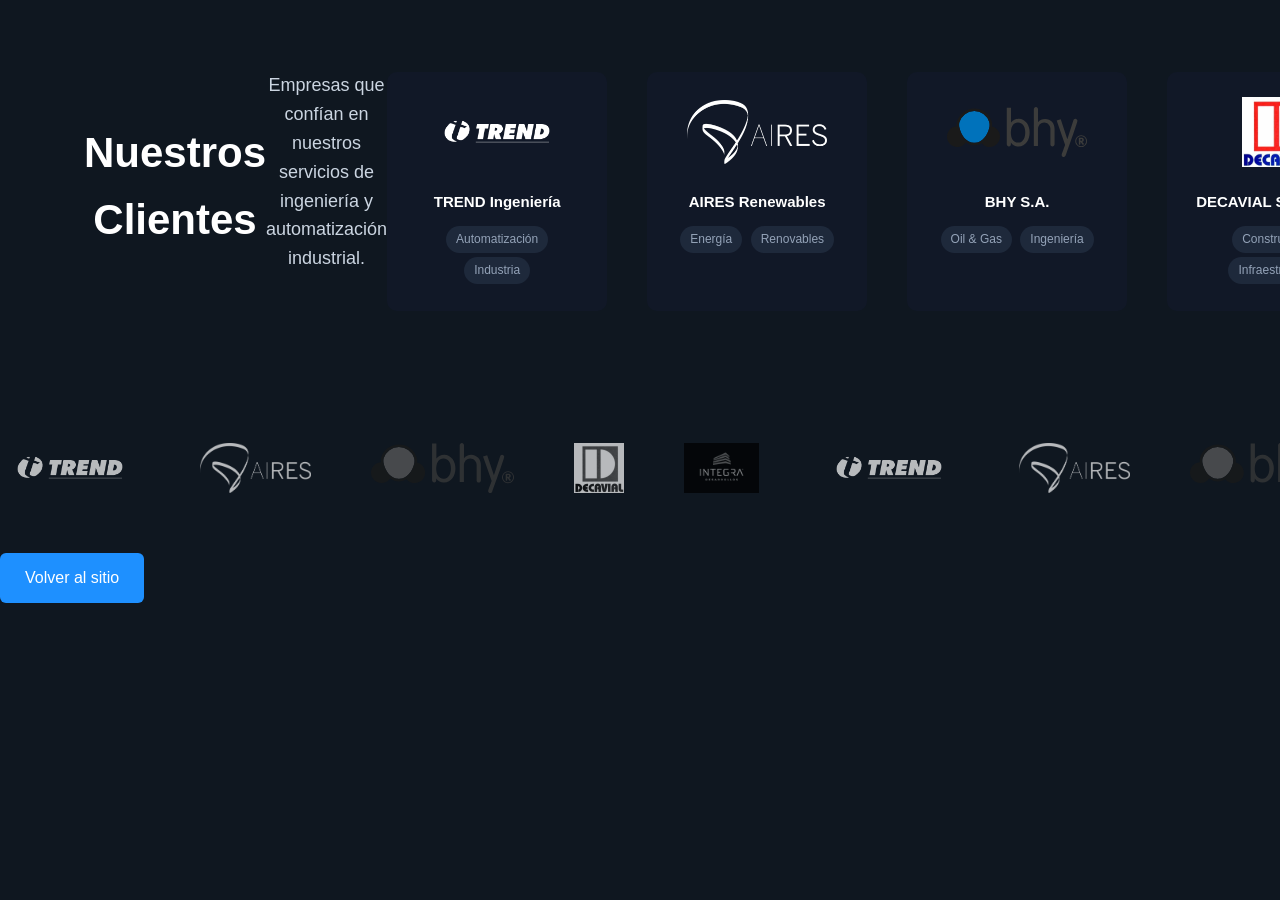
<file: clientes.html>
<!DOCTYPE html>

<html lang="es">

<head>

<meta charset="UTF-8">
<meta name="viewport" content="width=device-width, initial-scale=1.0">

<title>Clientes | Micro & Macro Consultoría</title>

<link rel="stylesheet" href="styles.css">

<style>

body{
margin:0;
background:#0f1720;
color:white;
font-family:Arial, Helvetica, sans-serif;
}

/* CONTENEDOR */

.container{
padding:60px 20px;
text-align:center;
}

h1{
font-size:42px;
margin-bottom:10px;
}

.sub{
max-width:700px;
margin:auto;
font-size:18px;
color:#cbd5e1;
margin-bottom:50px;
}

/* GRID */

.grid{
display:grid;
grid-template-columns:repeat(auto-fit,minmax(220px,1fr));
gap:40px;
max-width:1000px;
margin:auto;
}

.card{
background:#111827;
padding:25px;
border-radius:10px;
transition:0.3s;
opacity:0;
transform:translateY(40px);
}

.card.active{
opacity:1;
transform:translateY(0);
}

.card:hover{
transform:translateY(-6px);
box-shadow:0 10px 25px rgba(0,0,0,0.4);
}

/* IMAGENES */

.card img{
max-width:140px;
height:70px;
object-fit:contain;
margin-bottom:15px;
}

/* TEXTO SIEMPRE VISIBLE */

.card h3{
font-size:15px;
margin-bottom:10px;
color:white;
}

/* BADGES */

.badge{
display:inline-block;
font-size:12px;
padding:4px 10px;
border-radius:20px;
margin:2px;
background:#1e293b;
color:#94a3b8;
}

/* BOTON */

.volver{
display:inline-block;
margin-top:60px;
padding:12px 25px;
background:#1e90ff;
color:white;
text-decoration:none;
border-radius:6px;
}

.volver:hover{
background:#2563eb;
}

/* CARRUSEL */

.slider{
overflow:hidden;
margin-top:60px;
}

.slide-track{
display:flex;
gap:60px;
animation:scroll 25s linear infinite;
}

.slide-track img{
height:50px;
opacity:0.7;
filter:grayscale(100%);
transition:0.3s;
}

.slide-track img:hover{
opacity:1;
filter:none;
}

@keyframes scroll{
0%{transform:translateX(0);}
100%{transform:translateX(-50%);}
}

</style>

</head>

<body>

<div class="container">

<h1>Nuestros Clientes</h1>

<p class="sub">
Empresas que confían en nuestros servicios de ingeniería y automatización industrial.
</p>

<div class="grid">

<!-- CLIENTE 1 -->

<div class="card reveal">
<img src="images/trend.png" onerror="this.style.display='none'">
<h3>TREND Ingeniería</h3>
<div>
<span class="badge">Automatización</span>
<span class="badge">Industria</span>
</div>
</div>

<!-- CLIENTE 2 -->

<div class="card reveal">
<img src="images/aires.png" onerror="this.style.display='none'">
<h3>AIRES Renewables</h3>
<div>
<span class="badge">Energía</span>
<span class="badge">Renovables</span>
</div>
</div>

<!-- CLIENTE 3 -->

<div class="card reveal">
<img src="images/bhy.svg" onerror="this.style.display='none'">
<h3>BHY S.A.</h3>
<div>
<span class="badge">Oil & Gas</span>
<span class="badge">Ingeniería</span>
</div>
</div>

<!-- CLIENTE 4 -->

<div class="card reveal">
<img src="images/decavial.jpg" onerror="this.style.display='none'">
<h3>DECAVIAL S.A.I.C.A.C.</h3>
<div>
<span class="badge">Construcción</span>
<span class="badge">Infraestructura</span>
</div>
</div>

</div>
<!-- CLIENTE 5 -->

<div class="card reveal">
<img src="images/mfg enarcon.jpeg" onerror="this.style.display='none'">
<h3>MFG ENARCON.</h3>
<div>
<span class="badge">Construcción</span>
<span class="badge">Infraestructura</span>
</div>
</div>

</div>

<!-- CARRUSEL -->

<div class="slider">

<div class="slide-track">

<img src="images/trend.png">
<img src="images/aires.png">
<img src="images/bhy.svg">
<img src="images/decavial.jpg">
<img src="images/integradesarrollos.png">

<img src="images/trend.png">
<img src="images/aires.png">
<img src="images/bhy.svg">
<img src="images/decavial.jpg">
<img src="images/integradesarrollos.png">
</div>

</div>

<a href="index.html" class="volver">Volver al sitio</a>

</div>

<script>

function reveal(){

let reveals = document.querySelectorAll(".reveal");

reveals.forEach((el)=>{

let windowHeight = window.innerHeight;
let elementTop = el.getBoundingClientRect().top;
let elementVisible = 120;

if(elementTop < windowHeight - elementVisible){
el.classList.add("active");
}

});

}

// 🔥 se ejecuta al cargar (CLAVE)
window.addEventListener("load", reveal);

// 🔥 se ejecuta al hacer scroll
window.addEventListener("scroll", reveal);

</script>

</body>

</html>
</file>
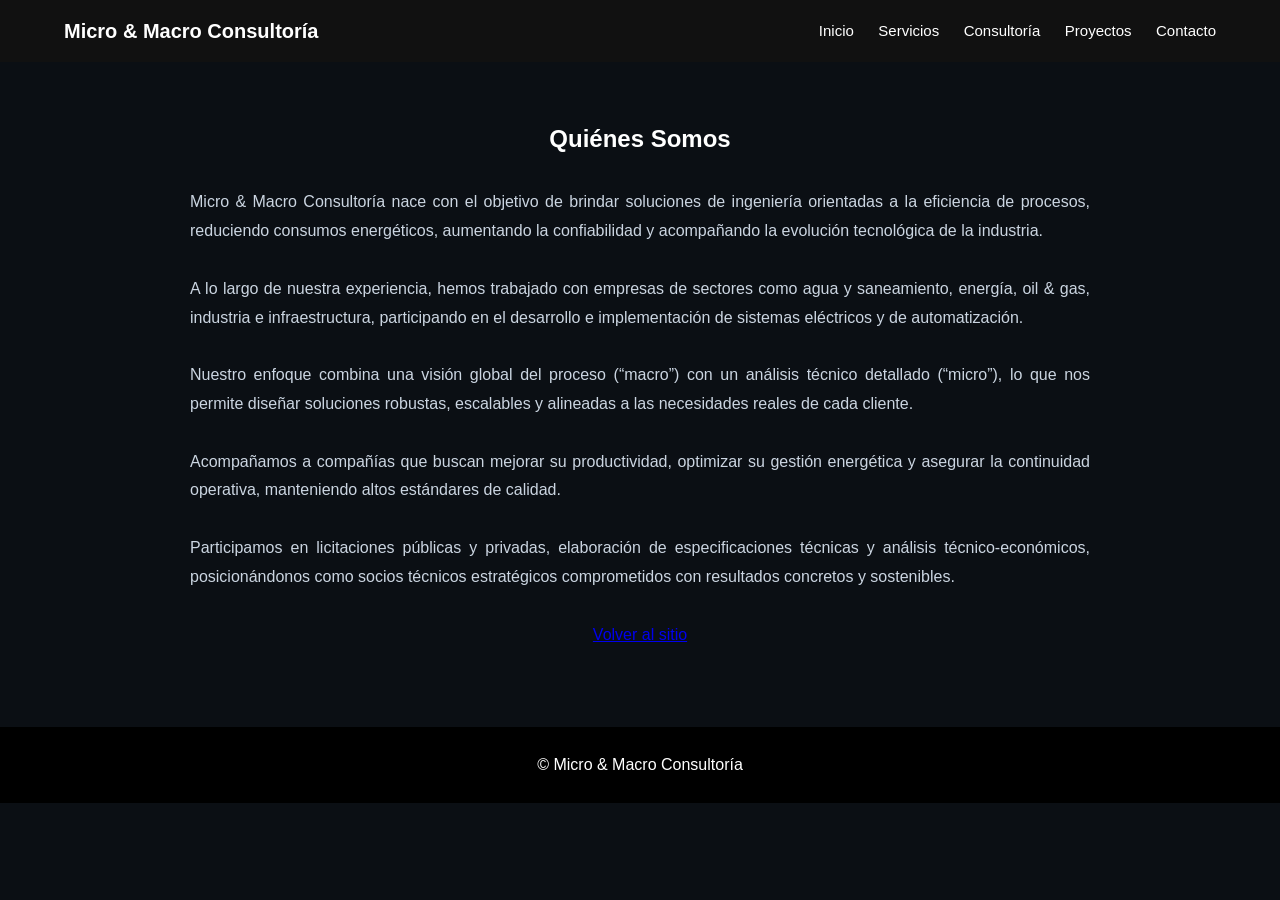
<file: quienessomos.html>
<!DOCTYPE html> <!-- Documento HTML5 -->

<html lang="es"> <!-- Idioma español -->

<head>

<meta charset="UTF-8"> <!-- Soporte de caracteres -->
<meta name="viewport" content="width=device-width, initial-scale=1.0"> <!-- Responsive -->

<title>Quiénes Somos | Micro & Macro Consultoría</title>

<link rel="stylesheet" href="styles.css"> <!-- Usa el MISMO CSS que el index -->

</head>

<body>

<header> <!-- Header igual al index -->
<div class="container">

<div class="logo">Micro & Macro Consultoría</div>

<nav>
<a href="index.html">Inicio</a>
<a href="index.html#servicios">Servicios</a>
<a href="index.html#consultoria">Consultoría</a>
<a href="index.html#proyectos">Proyectos</a>
<a href="index.html#contacto">Contacto</a>
</nav>

</div>
</header>

<!-- SECCIÓN PRINCIPAL -->

<section class="section reveal" style="padding-top:120px;"> <!-- Compensa header fijo -->

<h2>Quiénes Somos</h2>

<p style="
max-width:900px;
margin:30px auto;
text-align:justify;
line-height:1.8;
color:#cbd5e1;
">

Micro & Macro Consultoría nace con el objetivo de brindar soluciones de ingeniería orientadas a la eficiencia de procesos, reduciendo consumos energéticos, aumentando la confiabilidad y acompañando la evolución tecnológica de la industria.

<br><br>

A lo largo de nuestra experiencia, hemos trabajado con empresas de sectores como agua y saneamiento, energía, oil & gas, industria e infraestructura, participando en el desarrollo e implementación de sistemas eléctricos y de automatización.

<br><br>

Nuestro enfoque combina una visión global del proceso (“macro”) con un análisis técnico detallado (“micro”), lo que nos permite diseñar soluciones robustas, escalables y alineadas a las necesidades reales de cada cliente.

<br><br>

Acompañamos a compañías que buscan mejorar su productividad, optimizar su gestión energética y asegurar la continuidad operativa, manteniendo altos estándares de calidad.

<br><br>

Participamos en licitaciones públicas y privadas, elaboración de especificaciones técnicas y análisis técnico-económicos, posicionándonos como socios técnicos estratégicos comprometidos con resultados concretos y sostenibles.

</p>

<!-- BOTÓN VOLVER -->

<a href="index.html" class="volver">Volver al sitio</a>

</section>

<footer>
<p>© Micro & Macro Consultoría</p>
</footer>

<script>
function reveal(){
let reveals=document.querySelectorAll(".reveal");

reveals.forEach((el)=>{
let windowHeight=window.innerHeight;
let elementTop=el.getBoundingClientRect().top;

if(elementTop<windowHeight-120){
el.classList.add("active");
}
});
}

window.addEventListener("load",reveal);
window.addEventListener("scroll",reveal);
</script>

</body>
</html>
</file>
<file: styles.css>
/* =========================
RESET GENERAL
========================= */

*{ /* Aplica a todos los elementos de la página */
  margin:0; /* Elimina márgenes por defecto del navegador */
  padding:0; /* Elimina rellenos internos por defecto */
  box-sizing:border-box; /* Hace que padding y border no agranden el tamaño total */
  font-family:Arial, Helvetica, sans-serif; /* Define la fuente general */
}

body{ /* Cuerpo principal */
  background:#0b0f14; /* Fondo oscuro */
  color:white; /* Texto blanco */
  line-height:1.6; /* Espaciado entre líneas para mejor lectura */
}

/* =========================
CONTENEDOR PRINCIPAL
========================= */

.container{ /* Contenedor reutilizable */
  width:90%; /* Ocupa el 90% del ancho */
  max-width:1200px; /* Máximo ancho permitido */
  margin:auto; /* Centrado horizontal */
  display:flex; /* Usa flexbox */
  justify-content:space-between; /* Separa elementos */
  align-items:center; /* Alinea verticalmente */
}

/* =========================
HEADER
========================= */

header{ /* Encabezado fijo */
  background:#111; /* Fondo oscuro */
  position:fixed; /* Fijo arriba */
  width:100%; /* Ocupa todo el ancho */
  z-index:1000; /* Se superpone a todo */
  padding:15px 0; /* Espaciado vertical */
}

.logo{ /* Texto/logo */
  font-weight:bold; /* Negrita */
  font-size:20px; /* Tamaño */
}

nav a{ /* Links del menú */
  margin-left:20px; /* Separación entre links */
  text-decoration:none; /* Sin subrayado */
  color:white; /* Color blanco */
  font-size:15px; /* Tamaño */
}

/* =========================
HERO (PORTADA)
========================= */

.hero{ /* Sección principal */
  height:90vh; /* Altura del 90% de la pantalla */
  background:url("images/hero-industrial.jpg") center/cover no-repeat; /* Imagen de fondo */
  position:relative; /* Permite overlay */
  display:flex; /* Flexbox */
  align-items:center; /* Centrado vertical */
  justify-content:center; /* Centrado horizontal */
  text-align:center; /* Texto centrado */
}

.overlay{ /* Capa oscura sobre imagen */
  position:absolute; /* Posición absoluta */
  width:100%; /* Ancho completo */
  height:100%; /* Alto completo */
  background:rgba(0,0,0,0.35); /* Oscurece la imagen */
}

.hero-text{ /* Contenedor del texto */
  position:relative; /* Sobre overlay */
  z-index:2; /* Prioridad superior */
  max-width:700px; /* Limita el ancho */
}

.hero-text h1{ /* Título principal */
  font-size:48px; /* Tamaño grande */
  margin-bottom:12px; /* Espacio abajo */
  text-shadow:0px 3px 12px rgba(0,0,0,0.9); /* Sombra */
}

.hero-text p{ /* Subtítulo */
  font-size:22px; /* Tamaño */
  text-shadow:0px 2px 10px rgba(0,0,0,0.9); /* Sombra */
}

/* =========================
SECCIONES GENERALES
========================= */

.section{ /* Secciones */
  padding:80px 20px; /* Espaciado interno */
  max-width:1200px; /* Ancho máximo */
  margin:auto; /* Centrado */
  text-align:center; /* Texto centrado */
}

.section-grey{ /* Secciones claras */
  background:#f3f3f3; /* Fondo gris claro */
  color:#333; /* Texto oscuro */
}

/* =========================
GRID
========================= */

.grid{ /* Sistema de grilla */
  display:grid; /* Activa grid */
  grid-template-columns:repeat(auto-fit,minmax(280px,1fr)); /* Columnas adaptables */
  gap:30px; /* Espacio entre elementos */
  margin-top:40px; /* Separación superior */
}

/* =========================
TARJETAS
========================= */

.card{ /* Tarjetas */
  background:#151a21; /* Fondo oscuro */
  padding:20px; /* Espaciado interno */
  border-radius:6px; /* Bordes redondeados */
  transition:transform 0.3s ease, box-shadow 0.3s ease; /* Animación */
}

.card:hover{ /* Hover */
  transform:translateY(-8px) scale(1.02); /* Se eleva */
  box-shadow:0 15px 35px rgba(0,0,0,0.4); /* Sombra */
}

.card img{ /* Imagen */
  width:100%; /* Ancho completo */
  height:180px; /* Altura fija */
  object-fit:cover; /* Ajuste */
  border-radius:4px; /* Bordes */
  transition:transform 0.3s ease; /* Animación */
}

.card:hover img{ /* Hover imagen */
  transform:scale(1.05); /* Zoom */
}

/* =========================
CLIENTES (SLIDER)
========================= */

.slider{ /* Contenedor */
  overflow:hidden; /* Oculta desbordes */
  margin-top:40px; /* Separación */
}

.slide-track{ /* Pista */
  display:flex; /* Horizontal */
  gap:60px; /* Espacio */
  animation:scroll 20s linear infinite; /* Movimiento */
}

.slide-track img{ /* Logos */
  height:80px; /* Tamaño */
  opacity:0.7; /* Transparencia */
  filter:grayscale(100%); /* Blanco y negro */
  transition:0.3s; /* Animación */
}

.slide-track img:hover{ /* Hover */
  opacity:1; /* Visible */
  filter:none; /* Color */
}

@keyframes scroll{ /* Animación */
  0%{transform:translateX(0);}
  100%{transform:translateX(-50%);}
}

/* =========================
METRICAS
========================= */

.metrics{
  display:grid;
  grid-template-columns:repeat(auto-fit,minmax(200px,1fr));
  gap:30px;
  margin-top:60px;
  text-align:center;
}

.metric{
  background:#111827;
  padding:30px;
  border-radius:10px;
}

.metric h3{
  font-size:32px;
  color:#1e90ff;
  margin-bottom:10px;
}

.metric p{
  color:#cbd5e1;
}

/* =========================
INDUSTRIAS
========================= */

.industries{
  margin-top:50px;
}

.badge{
  display:inline-block;
  margin:6px;
  padding:8px 14px;
  background:#1e293b;
  border-radius:20px;
  font-size:13px;
  color:#94a3b8;
}

/* =========================
QUIENES SOMOS TEXTO
========================= */

.texto-quienes{
  max-width:800px; /* Limita ancho */
  margin:30px auto; /* Centra */
  text-align:justify; /* Justifica */
  line-height:1.8; /* Interlineado */
  font-size:17px; /* Tamaño */
  color:#cbd5e1; /* Gris claro */
  padding:0 10px; /* Espacio lateral */
}

/* =========================
CONTACTO
========================= */

#contacto{
  padding-top:100px; /* Compensa header fijo */
}

.contacto-container{
  display:flex;
  gap:40px;
  margin-top:40px;
  flex-wrap:wrap;
  justify-content:center;
}

.contacto-info{
  flex:1;
  min-width:250px;
  text-align:left;
}

/* =========================
FORMULARIO PROFESIONAL
========================= */

.form-grid{
  display:grid;
  grid-template-columns: repeat(6, 1fr); /* 6 columnas */
  gap:15px;
  margin-top:30px;
}

/* CAMPOS */

.form-grid input,
.form-grid textarea{
  width:100%;
  background:#0f1720;
  color:white;
  border:1px solid #2a3441;
  padding:12px;
  border-radius:6px;
  font-size:14px;
}

/* PLACEHOLDER */

.form-grid input::placeholder,
.form-grid textarea::placeholder{
  color:#94a3b8;
}

/* DISTRIBUCION */

.form-grid input[name="nombre"]{ grid-column: span 3; }
.form-grid input[name="apellido"]{ grid-column: span 3; }

.form-grid input[name="empresa"]{ grid-column: span 2; }
.form-grid input[name="email"]{ grid-column: span 2; }
.form-grid input[name="telefono"]{ grid-column: span 2; }

.form-grid textarea{
  grid-column: span 6;
  min-height:140px; /* 4 líneas visibles */
  resize:vertical;
}

/* BOTON */

.form-grid button{
  grid-column: span 6;
  background:#e11d2e;
  color:white;
  border:none;
  padding:14px;
  border-radius:6px;
  font-size:16px;
  cursor:pointer;
  transition:0.3s;
}

.form-grid button:hover{
  background:#b91c1c;
}

/* =========================
FOOTER
========================= */

footer{
  background:#000;
  padding:25px 0;
  text-align:center;
}

/* =========================
WHATSAPP
========================= */

.whatsapp{
  position:fixed;
  bottom:25px;
  right:25px;
  width:65px;
  height:65px;
  background:#25D366;
  border-radius:50%;
  display:flex;
  align-items:center;
  justify-content:center;
  z-index:1000;
}

.whatsapp img{
  width:30px;
  filter:invert(1);
}

/* =========================
RESPONSIVE
========================= */

@media(max-width:768px){

  .container{
    flex-direction:column;
    gap:10px;
  }

  nav{
    display:flex;
    flex-wrap:wrap;
    justify-content:center;
  }

  nav a{
    margin:5px 10px;
  }

  .hero{
    height:70vh;
  }

  .hero-text h1{
    font-size:32px;
  }

  .hero-text p{
    font-size:16px;
  }

  .contacto-container{
    flex-direction:column;
    text-align:center;
  }

  .contacto-info{
    text-align:center;
  }

  .form-grid{
    grid-template-columns:1fr;
  }

  .form-grid input,
  .form-grid textarea,
  .form-grid button{
    grid-column: span 1 !important;
  }

}
</file>
